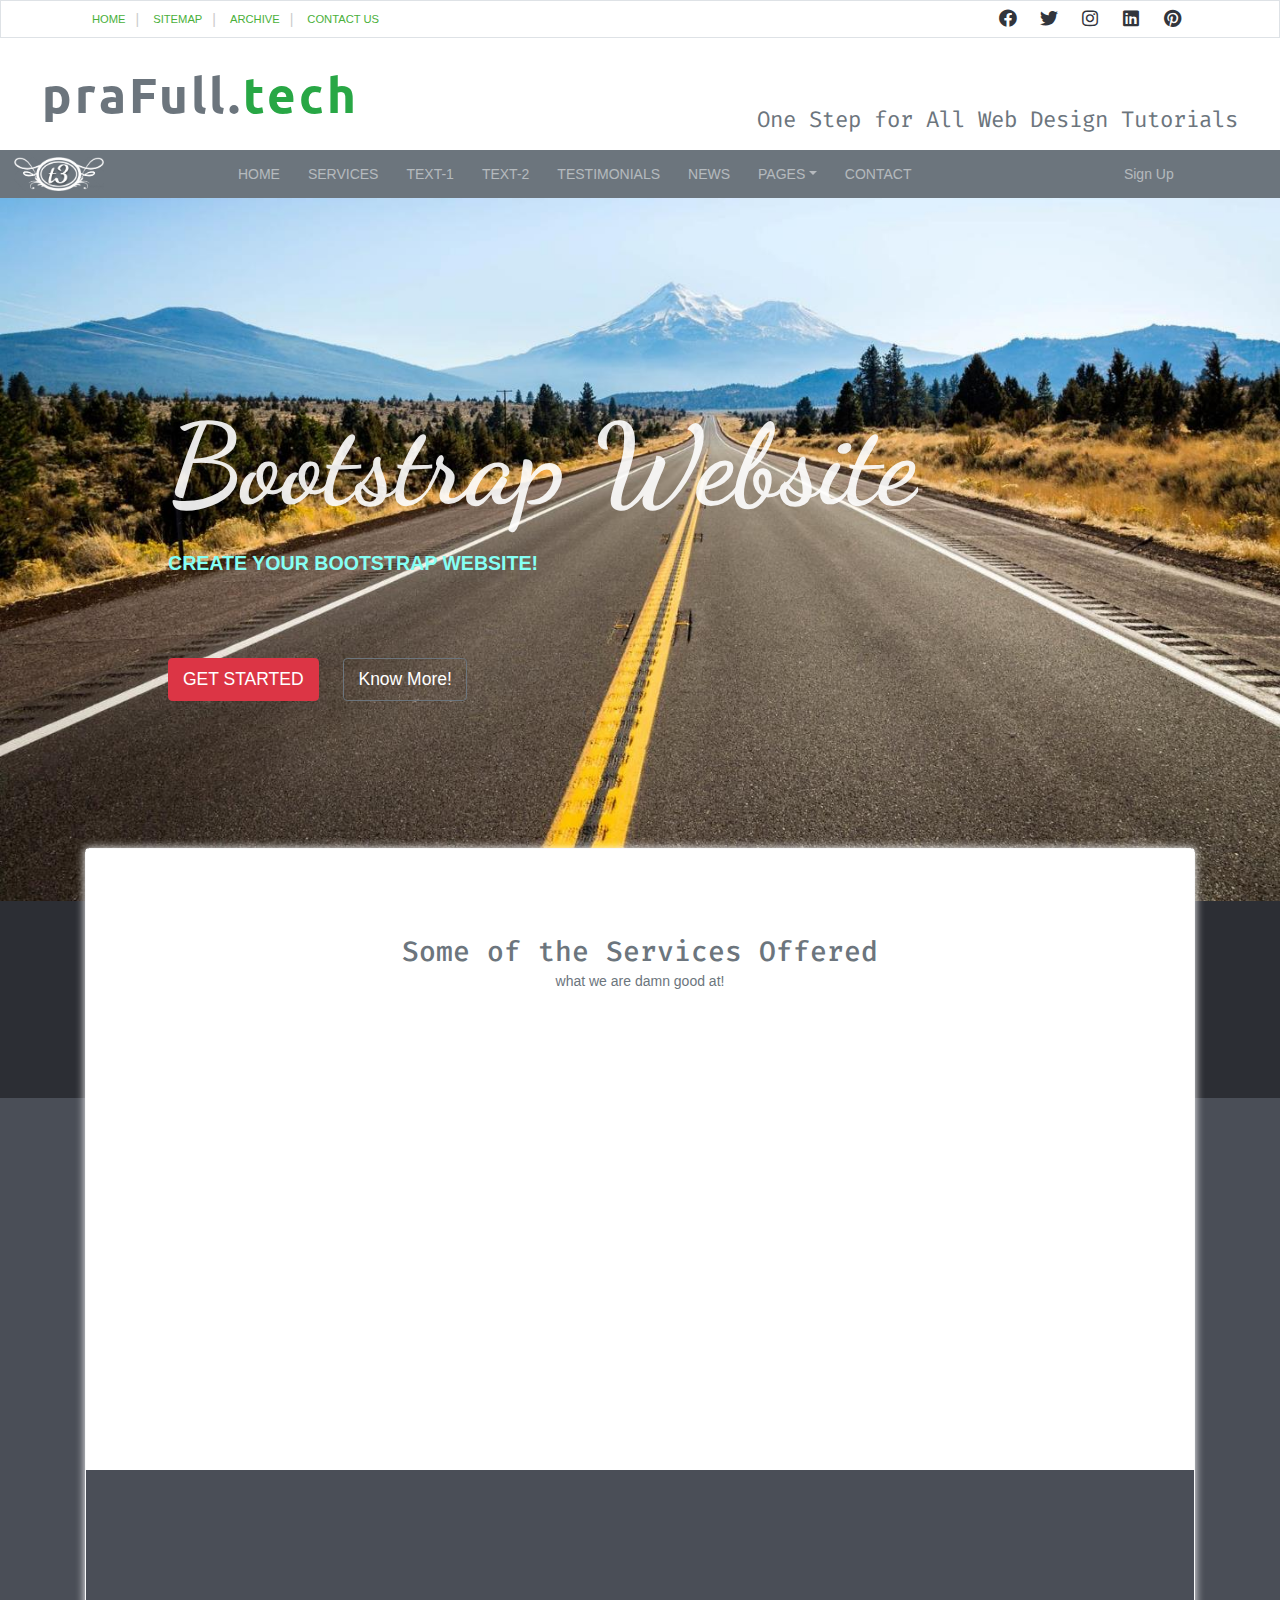
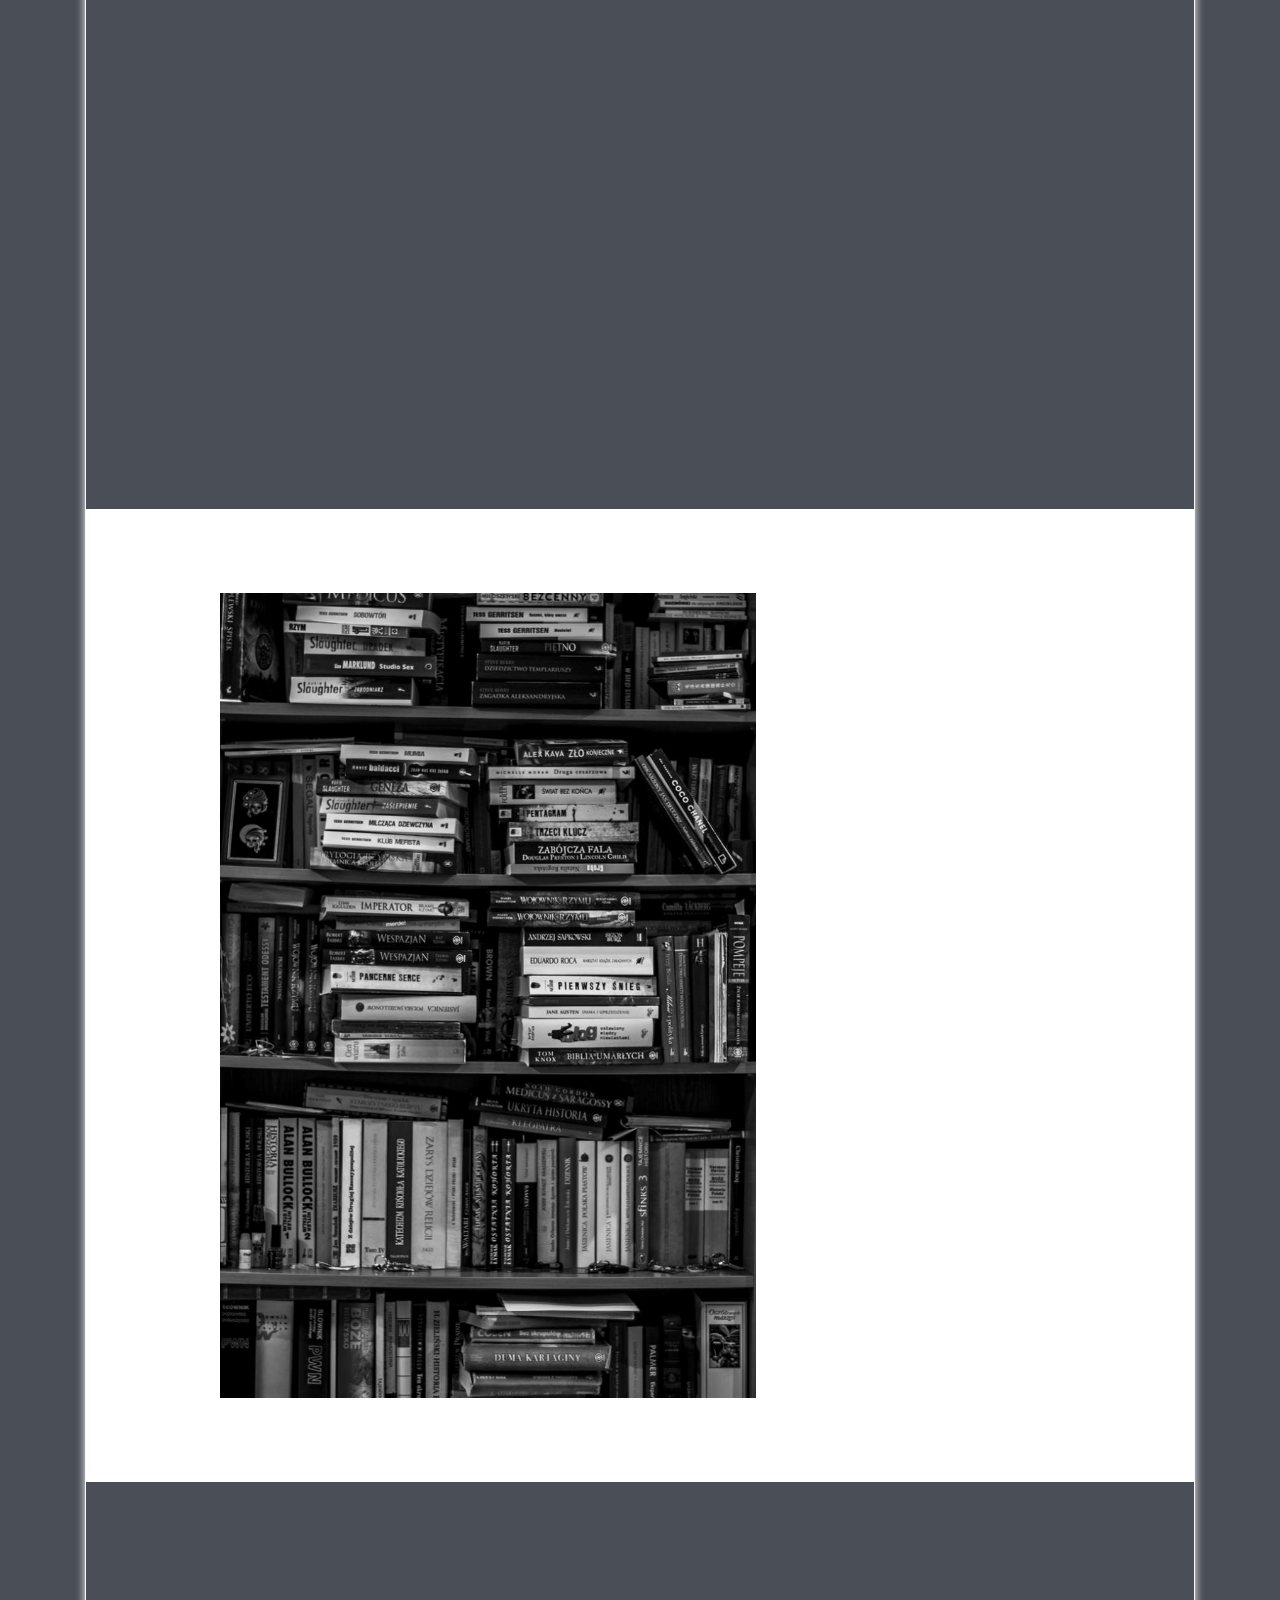
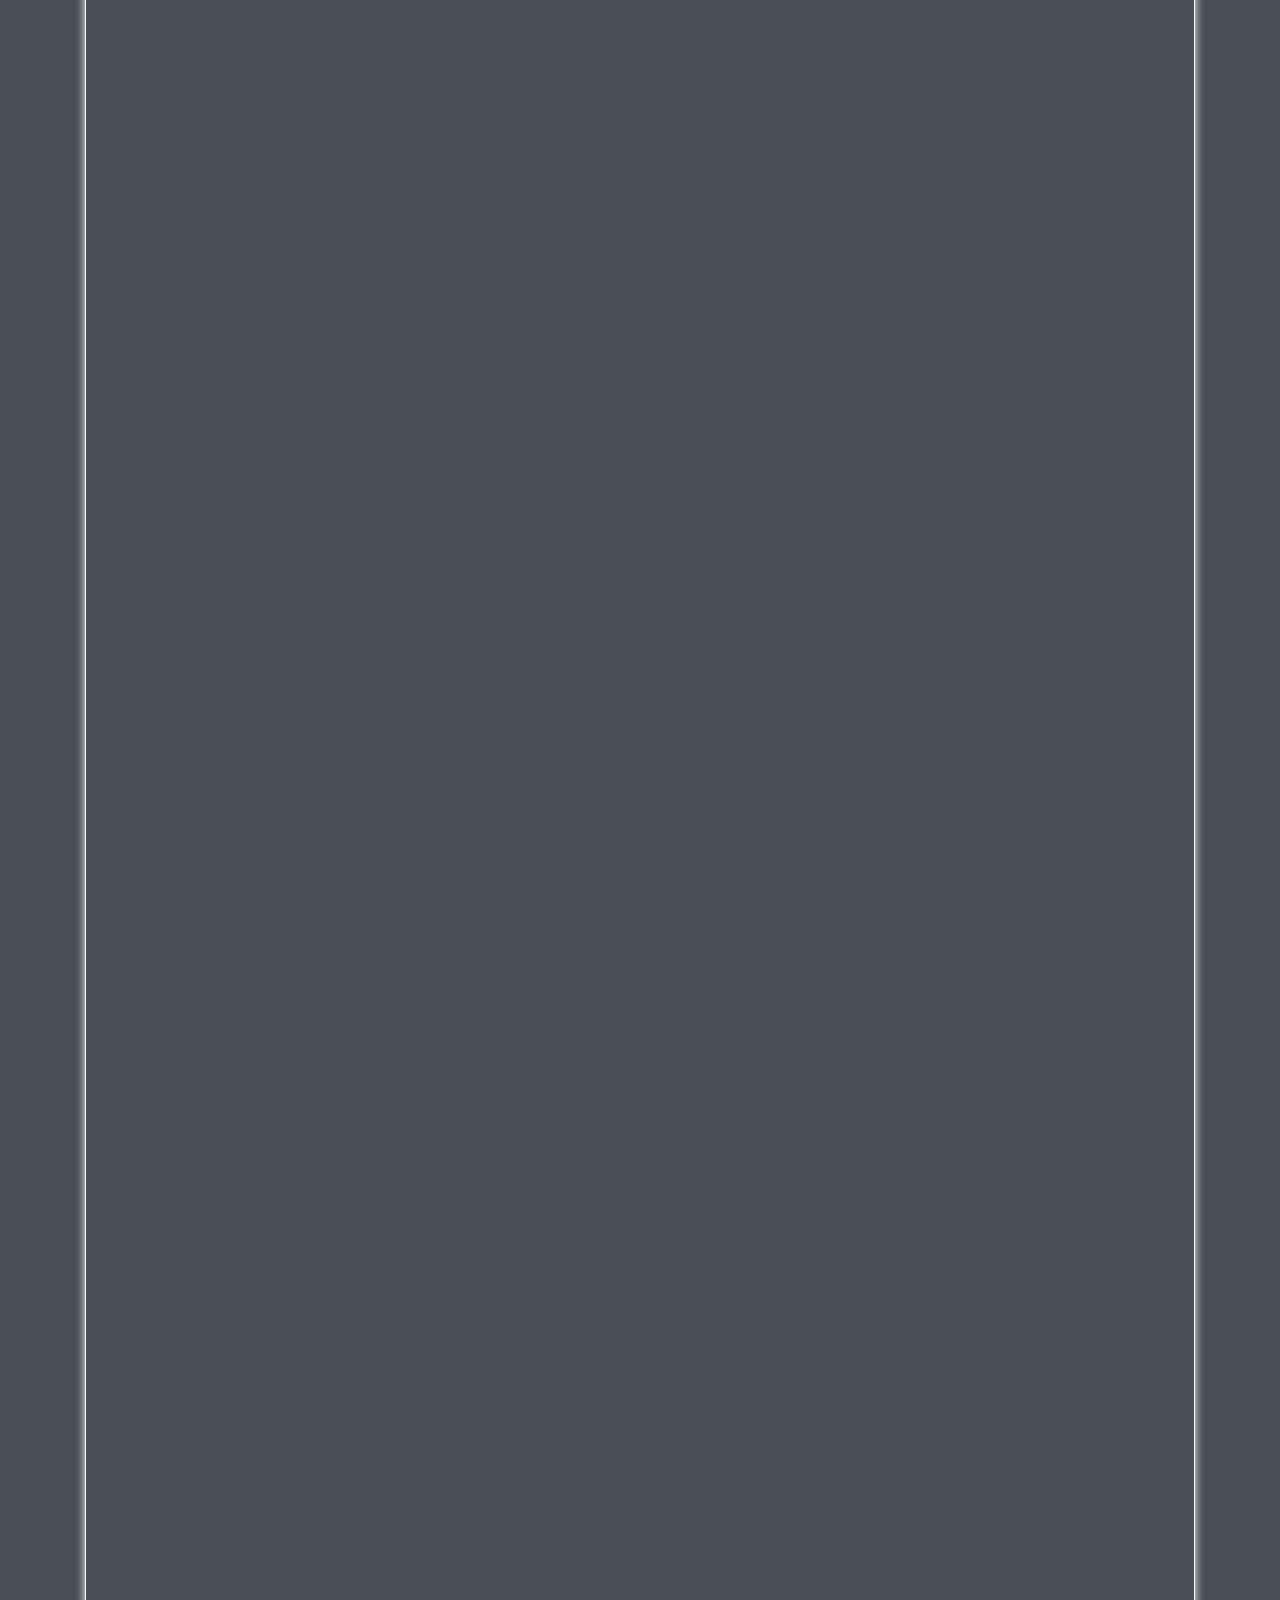
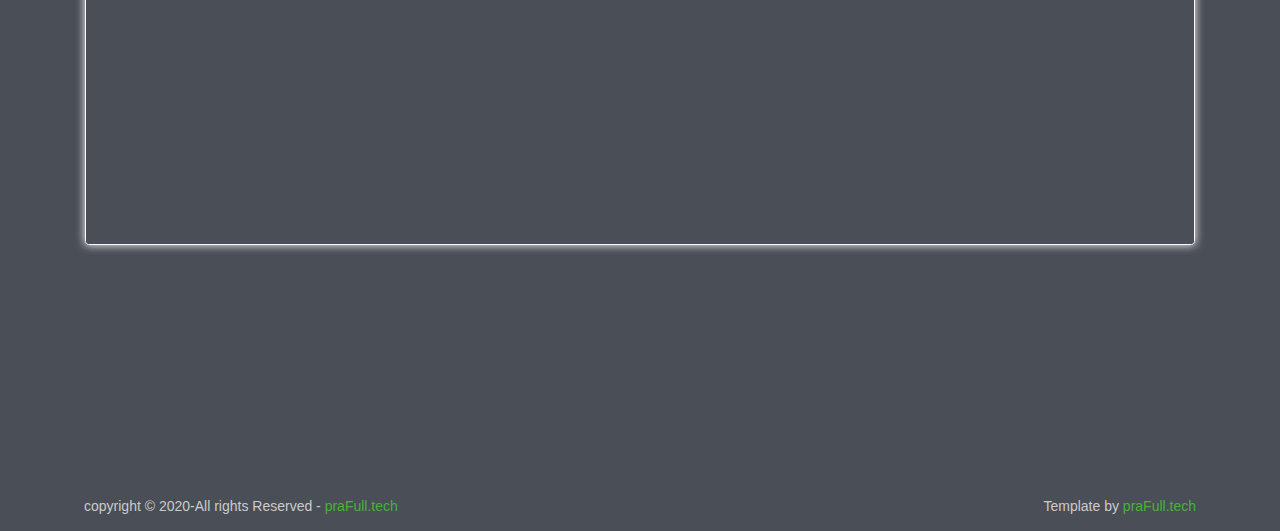
<file: index.html>
<!DOCTYPE html>
<html>
<head>
	<!-- Meta Information -->
    <meta name="author" content="Er.Prafull Ranjan (IIT BBS )">
    <meta name="description" content="Creating Responsive Animated Website using HTML5, CSS3, Bootstrap & JavaScript">

	<!-- Webpage Title -->
    <title>Responsive Bootstrap Website with Animation | Example 8</title>

    <!-- To ensure proper rendering and touch zooming in mobile phones -->
    <meta name="viewport" content="width=device-width, initial-scale=1, shrink-to-fit=no">

    <!-- CDN for Font Awesome Icons -->
    <link rel="stylesheet" type="text/css" href="https://use.fontawesome.com/releases/v5.10.2/css/all.css">

    <!-- CDN for Google Fonts -->
    <link href="https://fonts.googleapis.com/css?family=Fira+Code|Ubuntu:400,600|Dancing+Script:400,700&display=swap" rel="stylesheet">

    <!-- Bootstrap (CSS) -->
    <link rel="stylesheet" href="https://stackpath.bootstrapcdn.com/bootstrap/4.3.1/css/bootstrap.min.css" integrity="sha384-ggOyR0iXCbMQv3Xipma34MD+dH/1fQ784/j6cY/iJTQUOhcWr7x9JvoRxT2MZw1T" crossorigin="anonymous">

    <!-- "Animate" Plugin to get Animation (But animation will start as soon as page loads) -->
	<link rel="stylesheet" type="text/css" href="styles/animate.min.css">
	<!-- WOW Plugin to Start Animation on Scroll -->
	<script type="text/javascript" src="scripts/wow.min.js"></script>
	<!-- Start WOW() service -->
	<script type="text/javascript">new WOW().init();</script>

	<!-- External CSS Stylesheet -->
    <link href="styles/layout.css" rel="stylesheet" type="text/css">
</head>





<body id="top" data-spy ="Scroll" data-target=".navbar" data>

     <!-- additional menu links -->
     <div class="wrapper bg-white border " id="home">
       <div class="container">

         <nav class="navbar navbar-expand-md navbar-light bg-white p-0">
             <div class="collapse navbar-collapse justify-content-between" id="secondaryNavbar">
                   <!-- links(Left) -->
                   <ul class="navbar-nav">
                     <li class="nav-item px-2">
                        <a href="#">
                              <p class="m-0 text-uppercase "><small>Home</small></p>
                        </a>
                     </li>

                     <li class="nav-item px-2">
                        <a href="#">
                              <p class="m-0 text-uppercase"><small>SITEMAP</small></p>
                        </a>
                     </li>

                     <li class="nav-item px-2">
                        <a href="#">
                              <p class="m-0 text-uppercase"><small>Archive</small></p>
                        </a>
                     </li>

                     <li class="nav-item px-2">
                        <a href="#contact">
                              <p class="m-0 text-uppercase"><small>contact Us</small></p>
                        </a>
                     </li>
                   </ul>

                      <!-- social icons(right) -->

                   <ul class="d-flex social-icon wow rubberBand" data-wow-delay="3s">
                     <li><a href="#" class="faicon-facebook rounded-circle">
                        <i class="fab fa-facebook"></i>
                     </a></li>

                     <li><a href="#" class="faicon-twitter rounded-circle">
                        <i class="fab fa-twitter"></i>
                     </a></li>

                     <li><a href="#" class="faicon-instagram rounded-circle">
                        <i class="fab fa-instagram"></i>
                     </a></li>

                     <li><a href="#" class="faicon-linkedin rounded-circle">
                        <i class="fab fa-linkedin"></i>
                     </a></li>

                     <li><a href="#" class="faicon-pinterest rounded-circle">
                        <i class="fab fa-pinterest"></i>
                     </a></li>


                   </ul>

             </div>

         </nav>
       </div>
     </div>

     <div class="wrapper py-3 px-5 text-secondary bg-white" id="header">
       <header class="d-flex flex-row justify-content-between">
         <h1 class="d-flex align-items-center wow tada" data-wow-delay="0.2s">
           <a href="index.html" class="t3">
             praFull.<span class="text-success">tech</span>

           </a>
         </h1>
         <h2 class="align-self-end wow bounce" data-wow-delay="2s">
           <small>One Step for All Web Design Tutorials </small>
         </h2>
       </header>

     </div>
  <!-- Navigation bar (Menu Bar) -->
  <div class="wrapper">
      <nav class="navbar navbar-expand-lg navbar-dark bg-secondary p-0" id="mainNavbar">
            <!-- NavBar Logo -->
            <a href="#home" class="navbar-brand py-2 px-3">
              <img src="gallery/logo.png" style="height :34px;"alt="">
            </a>
                <!-- collapse button to replace links below 992px wide screen -->

              <button type="button" class="navbar-toggler" data-toggler="collapse"
              data-target="#mainNavbarContent">
                <span class="navbar-toggler-icon"></span>
            </button>

   <!-- Navigation Links -->
        <div class="collapse navbar-collapse justify-content-around" id="mainNavbarContent">
             <!-- align on left -->
             <ul class="navbar-nav">
               <li class="nav-item"><a href="#home" class="nav-link px-3">HOME</a></li>
               <li class="nav-item"><a href="#services" class="nav-link px-3">SERVICES</a></li>
               <li class="nav-item"><a href="#text-over-image" class="nav-link px-3">TEXT-1</a></li>
               <li class="nav-item"><a href="#text-overlap-image" class="nav-link px-3">TEXT-2</a></li>
               <li class="nav-item"><a href="#testimonials-carousel" class="nav-link px-3">TESTIMONIALS</a></li>
               <li class="nav-item"><a href="#news-blog" class="nav-link px-3">NEWS</a></li>

                 <!-- link with dropdown -->
                 <li class="nav-item dropdown">
                    <a href="#" class="nav-link dropdown-toggle px-3"
                    id="navbarDropdown" data-toggle="dropdown"
                    aria-haspopup="true" aria-expanded="false"> PAGES</a>
                    <div class="dropdown-menu" aria-labelledby="navbarDropdown">
                      <a href="#" class="dropdown-item">Page-1</a>
                      <a href="#" class="dropdown-item">Page-2</a>
                      <div class="dropdown-divider">
                        <a href="#" class="dropdown-item">Something else Here </a>
                      </div>
                    </div>
                 </li>
                 <li class="nav-item"><a href="#contact" class="nav-link px-3">CONTACT</a></li>

             </ul>

             <!-- Align on right -->
             <ul class="navbar-nav">
               <li class="nav-item">
                  <a href="#" class="nav-link  px-3">Sign Up</a>
               </li>

             </ul>

        </div>

      </nav>

  </div>


   <!-- cover image -->
   <div class="wrapper overlay" id="cover-image">
     <div class="hor-cen ml-5 pl-5" id="pageintro">
       <article class="ml-5 pl-5 wow bounceInUp" data-wow-delay="0.2s">
         <h3 class="heading text-white">Bootstrap Website</h3>
          <p class="mysecondary">Create your Bootstrap Website!</p>
          <footer class="mt-5 pt-5">
              <ul class="m-0 p-0">
                <li class="d-inline-block mr-4">
                  <a href="#" class="btn btn-danger btn-lg">GET STARTED</a>
                </li>
                <li class="d-inline-block">
                  <a href="#" class="btn btn-outline-secondary btn-lg text-white">Know More!</a>
                </li>
              </ul>
          </footer>
       </article>

     </div>

   </div>



  <!-- Body container  -->
       <div class="container">
          <!-- border -->
          <div class=" content-wrapper border border-light rounded">
                 <!-- services -->
                 <div class="wrapper bg-white text-secondary p-5" id="services">
                    <div class="p-5">
                      <!-- heading -->
                      <div class="text-center">
                          <h2 class="heading">Some of the Services Offered</h2>
                          <p>what we are damn good at!</p>
                        </div>
                        <ul class="row">
                          <!-- first icon -->
                          <li class="col-md-4 pt-5 pr-5 wow zoomInUp" data-wow-delay="0.3s">
                              <article>
                                <i class="fas fa-tools"></i>
                                <h6 class="heading">Tools</h6>
                                <p>Lorem ipsum dolor sit amet, consectetur adipisicing
                                   elit, sed do eiusmod tempor incididunt ut labore et dolore magna
                                   aliqua. [&hellip;]
                                </p>
                                  <footer class="mt-4">
                                      <a href="#" class="btn btn-danger">Read More</a>
                                  </footer>

                              </article>
                          </li>

                          <!-- 2nd icon -->
                          <li class="col-md-4 pt-5 pr-5 wow zoomInUp" data-wow-delay="0.4s">
                              <article>
                                <i class="fas fa-drafting-compass"></i>
                                <h6 class="heading">Drafting Compass</h6>
                                <p>Lorem ipsum dolor sit amet, consectetur adipisicing
                                   elit, sed do eiusmod  labore et dolore magna
                                   aliqua. Excepteur sint occaecat cupidatat non proident, sunt in culpa qui[&hellip;]
                                </p>
                                  <footer class="mt-4">
                                      <a href="#" class="btn btn-danger">Read More</a>
                                  </footer>

                              </article>
                          </li>

                          <!-- 3rd icon -->
                          <li class="col-md-4 pt-5 pr-5 wow zoomInUp" data-wow-delay="0.5s">
                              <article>
                                <i class="fas fa-atom"></i>
                                <h6 class="heading">Atom</h6>
                                <p>Lorem ipsum dolor sit amet, consectetur adipisicing
                                   elit, sed do eiusmod tempor incididunt ut labore et dolore magna
                                   aliqua.officia deserunt mollit anim id est laborum.Pratan jakurh flings rotfa. [&hellip;]
                                </p>
                                  <footer class="mt-4">
                                      <a href="#" class="btn btn-danger">Read More</a>
                                  </footer>

                              </article>
                          </li>

                        </ul>
                              </div>
                                </div>
                  <!-- services end -->

                      <!-- Text Block over Image -->
                  <div class="wrapper p-5" id="text-over-image">
                     <div class="d-flex flex-row-reverse p-5">
                       <div class="col-md-6 p-5 overlay red wow jackInTheBox" data-wow-delay="0.5s">
                         <section>
                              <h2 class="heading">Text Block Over Image</h2>
                              <p>Lorem ipsum dolor sit amet, consectetur adipisicing elit, sed do eiusmod
                                tempor incididunt ut labore et dolore magna aliqua. Ut enim ad minim veniam,
                                 quis nostrud exercitation ullamco laboris nisi ex.</p>
                                 <ul class="fa-ul">
                                   <li><i class="fa-li fa fa-check-circle"></i> ut aliquip ex ea commodo consequat.
                                    Duis aute irure dolor in reprehenderit.</li>
                                    <li><i class="fa-li fa fa-check-circle"></i> sit amet, consectetur adipisicing elit, sed do eiusmod
                                      tempor incididunt ut labore et dolore magna aliqua.</li>
                                 </ul>
                                 <p class="mb-5">Lorem ipsum dolor sit amet, consectetur adipisicing elit, sed do eiusmod tempor incididunt ut
                                    labore et dolore magna aliqua. Ut enim ad minim veniam, quis nostrud exercitation
                                    ullamco laboris nisi ut aliquip ex ea .</p>
                                    <footer>
                                      <a href="#" class="btn btn-danger">Read More &raquo;</a>
                                    </footer>
                         </section>

                       </div>

                     </div>
                  </div>
                  <!-- Text Block over Image Ends -->
                  <!-- Text Block overlapping Image -->
                  <div class="wrapper bg-white text-secondary p-5"
                  id="text-overlap-image">
                   <div class="row p-5 align-items-center justify-content-center">
                     <!-- first column (Image) -->
                     <div class="col-md-7" id="first-column">
                      <a href="#">  <img src="gallery/pic-overlap.jpg" >  </a>
                       </div>
                        <!-- second column(Text) -->
                        <div class="col-md-5 p-5 wow lightSpeedIn" data-wow-delay="0.5s" id="second-column">
                          <p class="font-xs">transform yourself as you want</p>
                          <h2 class="heading mb-3">Text Block Overlapping Image</h2>
                          <p>Lorem ipsum dolor sit amet, consectetur adipisicing elit, sed do eiusmod tempor
                            incididunt ut labore et dolore magna aliqua. Ut enim ad minim veniam, quis nostrud
                             exercitation ullamco laboris nisi ut aliquip ex ea commodo consequat. Duis aute irure dolor in reprehenderit in voluptate</p>
                             <p>

                             velit esse cillum dolore eu fugiat nulla pariatur. Excepteur sint occaecat cupidatat non proident,
                             sunt in culpa qui officia deserunt mollit anim id est laborum.[&hellip;]</p>
                             <footer><a href="#">Read More &raquo; </a></footer>
                        </div>



                   </div>

                  </div>
                  <!-- Text Block overlapping Image Ends-->

                  <!-- TESTIMONIALS carousel -->
                      <div class="carousel slide wrapper overlay red p-5 teXt wow flipInX" data-wow-delay="0.5s" data-ride="carousel"
                      id="testimonials-carousel">
                      <!-- title -->
                      <div class="text-center pt-5">
                        <h2 class="heading">Some of Our Testimonials</h2>
                        <p>Est in condimentum maximus sapien sagittis donec pulvinar sem ac</p>

                      </div>
                          <ul class="carousel-indicators" data-keyboard="true">
                            <li data-target="#testimonials-carousel" data-slide-to="0"
                            class="active"></li>
                            <li data-target="#testimonials-carousel" data-slide-to="1"
                            ></li>
                            <li data-target="#testimonials-carousel" data-slide-to="2"
                            ></li>

                          </ul>
                          <!-- slides -->
              <div class="carousel-inner pb-5">
                 <!-- First slide(Active) -->
                 <div class="carousel-item active">
                   <div class="row testimonials justify-content-center">
   <article class="col-md-5 pt-5 text-center">
     <img src="gallery/face-1.png" style="height:150px;" class="rounded-circle">
    <blockquote class="my-3" >
        "I just wanted to let you know that you guys do a really good job.
        I'm glad I decided to work with you. It's really great how easy
        your website are to update and manage.<br> I just choose the page, make the change and click save.
      It's so simple. <br> Thanks, guys!"
    </blockquote>
    <h5 class="heading">Kundan K R</h5>
    <p class="font-xs">Varified user</p>

                     </article>

         <article class="col-md-5 pt-5 text-center">
           <img src="gallery/sujeet.jpeg" style="height:150px;" class="rounded-circle">
          <blockquote class="my-3" >
              "I just wanted to let you know that you guys do a really good job.
              I'm glad I decided to work with you. It's really great how easy
              your website are to update and manage.<br> I just choose the page, make the change and click save.
            It's so simple. <br> Thanks, guys!"
          </blockquote>
          <h5 class="heading">Sujeet Kumar</h5>
          <p class="font-xs">Varified user</p>

   </article>



                               </div>

                             </div>

        <!-- Second slide -->

          <div class="carousel-item ">
              <div class="row testimonials justify-content-center">
               <article class="col-md-5 pt-5 text-center">
                 <img src="gallery/face-1.png" style="height:150px;" class="rounded-circle">
                <blockquote class="my-3" >
                    "I just wanted to let you know that you guys do a really good job.
                    I'm glad I decided to work with you. It's really great how easy
                    your website are to update and manage.<br> I just choose the page, make the change and click save.
                  It's so simple. <br> Thanks, guys!"
                </blockquote>
                <h5 class="heading">Kundan K R</h5>
                <p class="font-xs">Varified user</p>

                                 </article>

                     <article class="col-md-5 pt-5 text-center">
                       <img src="gallery/sujeet.jpeg" style="height:150px;" class="rounded-circle">
                      <blockquote class="my-3" >
                          "I just wanted to let you know that you guys do a really good job.
                          I'm glad I decided to work with you. It's really great how easy
                          your website are to update and manage.<br> I just choose the page, make the change and click save.
                        It's so simple. <br> Thanks, guys!"
                      </blockquote>
                      <h5 class="heading">Sujeet Kumar</h5>
                      <p class="font-xs">Varified user</p>

               </article>
                    </div>
                     </div>

                     <!-- third slide -->
                     <div class="carousel-item ">
                         <div class="row testimonials justify-content-center">
                          <article class="col-md-5 pt-5 text-center">
                            <img src="gallery/face-1.png" style="height:150px;" class="rounded-circle">
                           <blockquote class="my-3" >
                               "I just wanted to let you know that you guys do a really good job.
                               I'm glad I decided to work with you. It's really great how easy
                               your website are to update and manage.<br> I just choose the page, make the change and click save.
                             It's so simple. <br> Thanks, guys!"
                           </blockquote>
                           <h5 class="heading">Kundan K R</h5>
                           <p class="font-xs">Varified user</p>

                                            </article>

                                <article class="col-md-5 pt-5 text-center">
                                  <img src="gallery/sujeet.jpeg" style="height:150px;" class="rounded-circle">
                                 <blockquote class="my-3" >
                                     "I just wanted to let you know that you guys do a really good job.
                                     I'm glad I decided to work with you. It's really great how easy
                                     your website are to update and manage.<br> I just choose the page, make the change and click save.
                                   It's so simple. <br> Thanks, guys!"
                                 </blockquote>
                                 <h5 class="heading">Sujeet Kumar</h5>
                                 <p class="font-xs">Varified user</p>

                          </article>
                               </div>
                                </div>
                                  </div>

           <!-- left and Right Control buttons -->
              <a href="#testimonials-carousel" class="carousel-control-prev"
              data-slide="prev">
                <span class="carousel-control-prev-icon"></span>
            </a>

            <a href="#testimonials-carousel" class="carousel-control-next"
            data-slide="next">
              <span class="carousel-control-next-icon"></span>
            </a>


                      </div>
                  <!-- TESTIMONIALS carousel Ends -->

                  <!-- News and Updates -->
       <div class="wrapper   p-5 bg-light text-secondary wow pulse" data-wow-delay="0.6s" id="news-blog">
          <div class="p-5 ">
            <!-- title -->
            <div class="text-center">
              <h2 class="heading">News and Updates</h2>
              <p>Not targeted vestibulum sapien imperdiet urna purus dignissim..</p>

            </div>
            <!-- content -->
                <div class="row blog">
                  <div class="col-md-7">
                     <article class="pt-5">
                         <figure>
                           <a href="#" class="img-hover">
                           <img src="gallery/pic-blog-1.jpg" alt=""></a>
                            </figure>
                            <div class="textwrap">
                              <h5>Electronic Gadgets</h5>
                              <ul class="meta m-0 p-0">
                                <li><i class="fa fa-user"></i><a href="#"> Admin</a>
                                </li>
                                <li><i class="fa fa-tag"></i><a href="#"> Technology</a>
                                </li>
                                <li><i class="fa fa-comments"></i><a href="#"> 23 Comments</a>
                                </li>
                              </ul>

                            </div>


                     </article>

                  </div>
                  <div class="col-md-5 row hor-cen">
                            <article class="pt-5 col-md-6">
                                <figure>
                                  <a href="#" class="img-hover">
                                  <img src="gallery/pic-blog-2.jpg" alt=""></a>
                               </figure>
                                   <div class="textwrap">

                                        <h5>Tons of Books</h5>

                                  <ul class="meta m-0 p-0">
                                       <li><i class="fa fa-user"></i><a href="#"> Admin</a> </li>

                                       <li><i class="fa fa-tag"></i><a href="#"> Literature</a> </li>

                                       <li><i class="fa fa-comments"></i><a href="#"> 16 Comments</a></li>

                                  </ul>

                                   </div>
                               </article>

                               <article class="pt-5 col-md-6">
                                   <figure>
                                     <a href="#" class="img-hover">
                                     <img src="gallery/pic-blog-3.jpg" alt=""></a>
                                  </figure>
                                      <div class="textwrap">

                                           <h5>A Yellow Coffee Mug</h5>

                                     <ul class="meta m-0 p-0">
                                          <li><i class="fa fa-user"></i><a href="#"> Admin</a> </li>

                                          <li><i class="fa fa-tag"></i><a href="#"> Lifestyle</a> </li>

                                          <li><i class="fa fa-comments"></i><a href="#"> 13 Comments</a></li>

                                     </ul>

                                      </div>
                                  </article>

                                  <article class="pt-5 col-md-6">
                                      <figure>
                                        <a href="#" class="img-hover">
                                        <img src="gallery/pic-2.jpg" alt=""></a>
                                     </figure>
                                         <div class="textwrap">

                                              <h5>Adventure Awaits You</h5>

                                        <ul class="meta m-0 p-0">
                                             <li><i class="fa fa-user"></i><a href="#"> Admin</a> </li>

                                             <li><i class="fa fa-tag"></i><a href="#"> Travel</a> </li>

                                             <li><i class="fa fa-comments"></i><a href="#"> 32 Comments</a></li>

                                        </ul>

                                         </div>
                                     </article>

                                     <article class="pt-5 col-md-6">
                                         <figure>
                                           <a href="#" class="img-hover">
                                           <img src="gallery/pic-3.jpg" alt=""></a>
                                        </figure>
                                            <div class="textwrap">

                                                 <h5>Golden Opportunity</h5>

                                           <ul class="meta m-0 p-0">
                                                <li><i class="fa fa-user"></i><a href="#"> Admin</a> </li>

                                                <li><i class="fa fa-tag"></i><a href="#"> Category</a> </li>

                                                <li><i class="fa fa-comments"></i><a href="#"> 25 Comments</a></li>

                                           </ul>

                                            </div>
                                        </article>




                  </div>

                </div>

          </div>


       </div>

                    <!-- News and Updates Ends-->
                    <!-- Body footer -->
                    <div class="wrapper text-grey p-5 wow rubberBand" data-wow-delay="0.5s" id="body-footer">
                      <footer class="row">
                          <!-- address -->
                          <div class="col-md-4 py-5" id="contact">
                            <h5 class="text-white py-3">You Can Reach Us At</h5>
                            <ul class="linklist contact mb-5 p-0">
                              <li> <i class="fa fa-map-marker"></i>
                                <address>
                                  Street Name  &amp; Number,
                                  <br>Barachatti (Gaya)-824201
                                   <br>Bihar, India


                                </address>
                              </li>
                              <li> <i class="fa fa-phone"></i>
                                +91 7366 832 105
                              </li>
                              <li><i class="fa fa-envelope"></i>
                                rprafull1999@gmail.com
                              </li>

                            </ul>
                            <ul class=" social-icon wow shake" data-wow-delay="1.5s">
                              <li><a href="#" class="faicon-facebook rounded-circle">
                                 <i class="fab fa-facebook"></i>
                              </a></li>

                              <li><a href="#" class="faicon-twitter rounded-circle">
                                 <i class="fab fa-twitter"></i>
                              </a></li>

                              <li><a href="#" class="faicon-instagram rounded-circle">
                                 <i class="fab fa-instagram"></i>
                              </a></li>

                              <li><a href="#" class="faicon-linkedin rounded-circle">
                                 <i class="fab fa-linkedin"></i>
                              </a></li>

                              <li><a href="#" class="faicon-pinterest rounded-circle">
                                 <i class="fab fa-pinterest"></i>
                              </a></li>


                            </ul>


                          </div>

                          <!-- latest from our blog -->
                          <div class="col-md-4 py-5">
                             <h5 class="text-white py-3 ">Latest From Our Blog</h5>
                             <ul class="linklist m-0 p-0">
                               <li><article >
                                 <h5 class="m-0 p-0"><a href="#">What is Lorem Ipsum ?</a>
                                 </h5>
                                 <time class="font-xs d-block" datetime="2020-06-30">Tuesday, 30<sup>th</sup> June 2020</time>
                                 <p class="p-0 m-0">Lorem ipsum dolor sit amet, consectetur adipiscing elit,
                                    labor and in pain, and vitality, so that long-but some important things to do eiusmod.
                                     Over the years come, who nostrud exercise, the school district may not work. [&hellip;].</p>

                               </article>
                               </li>

                               <li><article >
                                 <h5 class="m-0 p-0"><a href="#">Why do we use it?</a>
                                 </h5>
                                 <time class="font-xs d-block" datetime="2020-06-29">Monday, 29<sup>th</sup> June 2020</time>
                                 <p class="p-0 m-0">It is a long established fact that a reader will be distracted by the readable content of a page when looking at
                                   its layout. It has a more-or-less normal distribution of letters [&hellip;].</p>

                               </article>
                               </li>

                             </ul>
                          </div>

                          <!-- Newsletter -->
                          <div class="col-md-4 py-5">
                               <h5 class="text-white py-3">Join Our Newsletter</h5>
                               <p class="p-0 mb-5">Our free newsletter will keep you up to
                               date on our latest publictions, recent announcements
                             and upcoming press conferences.</p>
                             <form action="#" method="post">
                               <fieldset>
                                  <input class="mb-3" type="text" name="Name" placeholder="Name">
                                  <input class="mb-3" type="email" name="Email" placeholder="Email">
                                  <button type="submit" class="btn btn-danger">Submit</button>
                               </fieldset>

                             </form>
                          </div>
                      </footer>

                    </div>
                      <!-- Body footer  Ends-->

          </div>

       </div>
   <!-- Body container ends -->

   <!-- copyright -->
   <div class="px-5 mx-5" id="copyright">
     <div class="d-flex justify-content-between">
       <p>copyright &copy; 2020-All rights Reserved -
          <a href="#">praFull.tech</a>
       </p>
       <p>Template by <a href="https:/www.facebook.com" target="_blank" title="Bootstrap Template">praFull.tech</a>
       </p>
     </div>

   </div>

   <!-- Scroll to Top button -->
   <a href="#top" id="backtotop"><i class="fa fa-chevron-up"></i>
   </a>

<!-- Floating Social Media Bar -->
   <div class="wrapper d-none" id="sticky-social-icon">
     <ul class="float-sticky-bar">
       <li class="position-fb faicon-facebook">
           <a href="#">Like Us!</a><i class="fab fa-facebook"></i>
       </li>
       <li class="position-tw faicon-twitter">
           <a href="#">Like Us!</a><i class="fab fa-twitter"></i>
       </li>
       <li class="position-in faicon-instagram">
           <a href="#">Like Us!</a><i class="fab fa-instagram"></i>
       </li>
       <li class="position-li faicon-linkedin">
           <a href="#">Like Us!</a><i class="fab fa-linkedin"></i>
       </li>
       <li class="position-pi faicon-pinterest">
           <a href="#">Like Us!</a><i class="fab fa-pinterest"></i>
       </li>
     </ul>

   </div>




    <!-- Bootstrap (JQuery) -->
    <script src="https://code.jquery.com/jquery-3.4.1.min.js" integrity="sha256-CSXorXvZcTkaix6Yvo6HppcZGetbYMGWSFlBw8HfCJo=" crossorigin="anonymous"></script>

    <!-- Bootstrap Plugin (Popper.js) -->
    <script src="https://cdnjs.cloudflare.com/ajax/libs/popper.js/1.14.7/umd/popper.min.js" integrity="sha384-UO2eT0CpHqdSJQ6hJty5KVphtPhzWj9WO1clHTMGa3JDZwrnQq4sF86dIHNDz0W1" crossorigin="anonymous"></script>

    <!-- Bootstrap (JavaScript) -->
    <script src="https://stackpath.bootstrapcdn.com/bootstrap/4.3.1/js/bootstrap.min.js" integrity="sha384-JjSmVgyd0p3pXB1rRibZUAYoIIy6OrQ6VrjIEaFf/nJGzIxFDsf4x0xIM+B07jRM" crossorigin="anonymous"></script>

	<!-- Position BackToTop button after cover image is scrolled up -->
    <script type="text/javascript" src="scripts/jquery.backtotop.js"></script>

    <!-- Make The Navigation Bar fixed on top once the header is scrolled up -->
    <script type="text/javascript" src="scripts/jquery.navbar-fix-top.js"></script>

    <!-- Position Sticky Social Bar after cover image is scrolled up -->
    <script type="text/javascript" src="scripts/jquery.sticky-social-bar.js"></script>
</body>
</html>
</file>
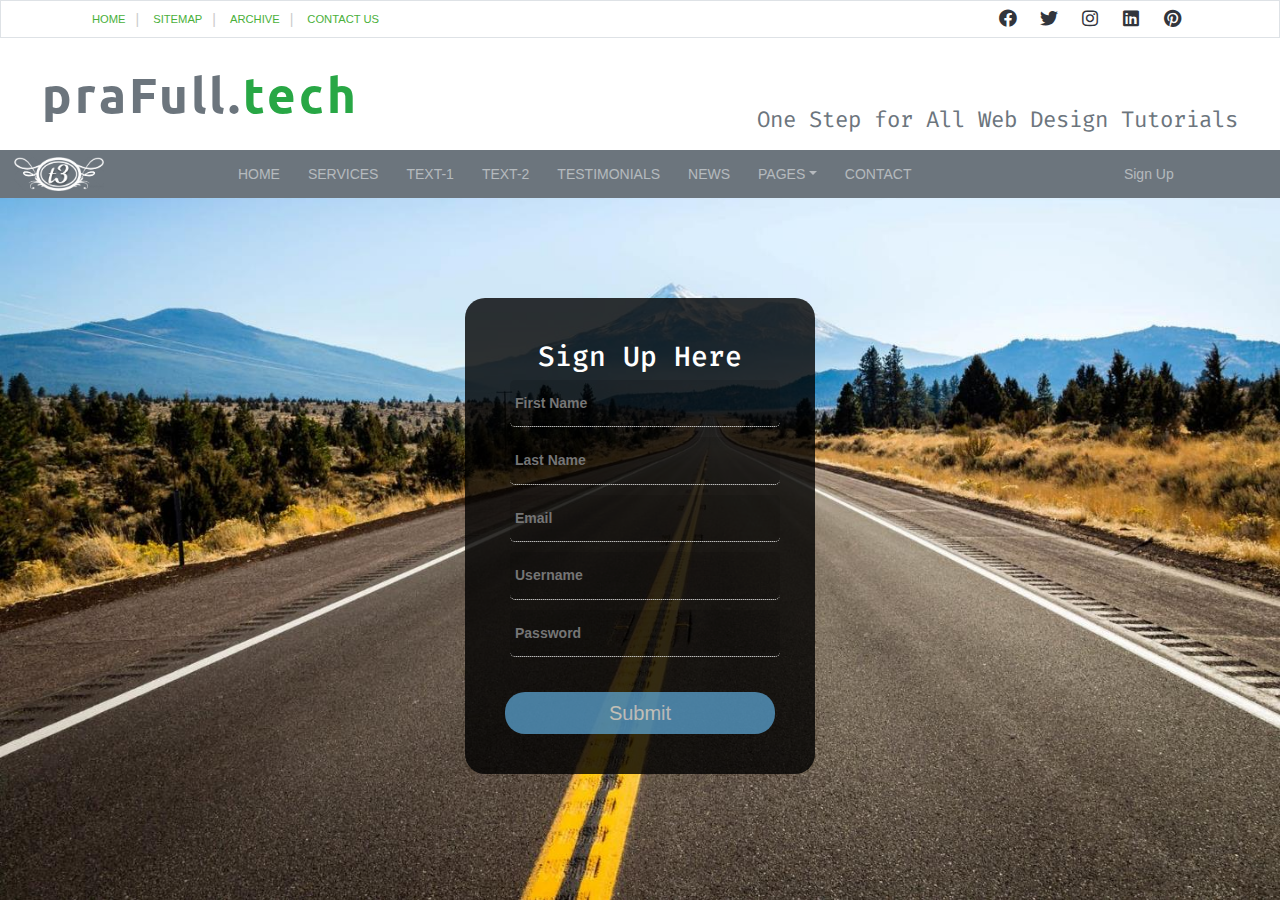
<file: signup.html>
<!DOCTYPE html>
<html lang="en" dir="ltr">
  <head>
    <meta charset="utf-8">
     <title>Sign Up</title>
     <link rel="stylesheet" type="text/css" href="https://use.fontawesome.com/releases/v5.10.2/css/all.css">

     <!-- CDN for Google Fonts -->
     <link href="https://fonts.googleapis.com/css?family=Fira+Code|Ubuntu:400,600|Dancing+Script:400,700&display=swap" rel="stylesheet">

     <!-- Bootstrap (CSS) -->
     <link rel="stylesheet" href="https://stackpath.bootstrapcdn.com/bootstrap/4.3.1/css/bootstrap.min.css" integrity="sha384-ggOyR0iXCbMQv3Xipma34MD+dH/1fQ784/j6cY/iJTQUOhcWr7x9JvoRxT2MZw1T" crossorigin="anonymous">

     <!-- "Animate" Plugin to get Animation (But animation will start as soon as page loads) -->
 	<link rel="stylesheet" type="text/css" href="styles/animate.min.css">
 	<!-- WOW Plugin to Start Animation on Scroll -->
 	<script type="text/javascript" src="scripts/wow.min.js"></script>
 	<!-- Start WOW() service -->
 	<script type="text/javascript">new WOW().init();</script>

 	<!-- External CSS Stylesheet -->
     <link href="styles/layout.css" rel="stylesheet" type="text/css">
 </head>





 <body id="top" data-spy ="Scroll" data-target=".navbar" data>

      <!-- additional menu links -->
      <div class="wrapper bg-white border " id="home">
        <div class="container">

          <nav class="navbar navbar-expand-md navbar-light bg-white p-0">
              <div class="collapse navbar-collapse justify-content-between" id="secondaryNavbar">
                    <!-- links(Left) -->
                    <ul class="navbar-nav">
                      <li class="nav-item px-2">
                         <a href="#">
                               <p class="m-0 text-uppercase "><small>Home</small></p>
                         </a>
                      </li>

                      <li class="nav-item px-2">
                         <a href="#">
                               <p class="m-0 text-uppercase"><small>SITEMAP</small></p>
                         </a>
                      </li>

                      <li class="nav-item px-2">
                         <a href="#">
                               <p class="m-0 text-uppercase"><small>Archive</small></p>
                         </a>
                      </li>

                      <li class="nav-item px-2">
                         <a href="#contact">
                               <p class="m-0 text-uppercase"><small>contact Us</small></p>
                         </a>
                      </li>
                    </ul>

                       <!-- social icons(right) -->

                    <ul class="d-flex social-icon wow rubberBand" data-wow-delay="3s">
                      <li><a href="#" class="faicon-facebook rounded-circle">
                         <i class="fab fa-facebook"></i>
                      </a></li>

                      <li><a href="#" class="faicon-twitter rounded-circle">
                         <i class="fab fa-twitter"></i>
                      </a></li>

                      <li><a href="#" class="faicon-instagram rounded-circle">
                         <i class="fab fa-instagram"></i>
                      </a></li>

                      <li><a href="#" class="faicon-linkedin rounded-circle">
                         <i class="fab fa-linkedin"></i>
                      </a></li>

                      <li><a href="#" class="faicon-pinterest rounded-circle">
                         <i class="fab fa-pinterest"></i>
                      </a></li>


                    </ul>

              </div>

          </nav>
        </div>
      </div>

      <div class="wrapper py-3 px-5 text-secondary bg-white" id="header">
        <header class="d-flex flex-row justify-content-between">
          <h1 class="d-flex align-items-center wow tada" data-wow-delay="0.2s">
            <a href="index.html" class="t3">
              praFull.<span class="text-success">tech</span>

            </a>
          </h1>
          <h2 class="align-self-end wow bounce" data-wow-delay="2s">
            <small>One Step for All Web Design Tutorials </small>
          </h2>
        </header>

      </div>
   <!-- Navigation bar (Menu Bar) -->
   <div class="wrapper">
       <nav class="navbar navbar-expand-lg navbar-dark bg-secondary p-0" id="mainNavbar">
             <!-- NavBar Logo -->
             <a href="#home" class="navbar-brand py-2 px-3">
               <img src="gallery/logo.png" style="height :34px;"alt="">
             </a>
                 <!-- collapse button to replace links below 992px wide screen -->

               <button type="button" class="navbar-toggler" data-toggler="collapse"
               data-target="#mainNavbarContent">
                 <span class="navbar-toggler-icon"></span>
             </button>

    <!-- Navigation Links -->
         <div class="collapse navbar-collapse justify-content-around" id="mainNavbarContent">
              <!-- align on left -->
              <ul class="navbar-nav">
                <li class="nav-item"><a href="index.html" class="nav-link px-3">HOME</a></li>
                <li class="nav-item"><a href="#services" class="nav-link px-3">SERVICES</a></li>
                <li class="nav-item"><a href="#text-over-image" class="nav-link px-3">TEXT-1</a></li>
                <li class="nav-item"><a href="#text-overlap-image" class="nav-link px-3">TEXT-2</a></li>
                <li class="nav-item"><a href="#testimonials-carousel" class="nav-link px-3">TESTIMONIALS</a></li>
                <li class="nav-item"><a href="#news-blog" class="nav-link px-3">NEWS</a></li>

                  <!-- link with dropdown -->
                  <li class="nav-item dropdown">
                     <a href="#" class="nav-link dropdown-toggle px-3"
                     id="navbarDropdown" data-toggle="dropdown"
                     aria-haspopup="true" aria-expanded="false"> PAGES</a>
                     <div class="dropdown-menu" aria-labelledby="navbarDropdown">
                       <a href="#" class="dropdown-item">Page-1</a>
                       <a href="#" class="dropdown-item">Page-2</a>
                       <div class="dropdown-divider">
                         <a href="#" class="dropdown-item">Something else Here </a>
                       </div>
                     </div>
                  </li>
                  <li class="nav-item"><a href="#contact" class="nav-link px-3">CONTACT</a></li>

              </ul>

              <!-- Align on right -->
              <ul class="navbar-nav">
                <li class="nav-item">
                   <a href="signup.html" class="nav-link  px-3">Sign Up</a>
                </li>

              </ul>

         </div>

       </nav>

   </div>

     <link rel="stylesheet" href="styles/signup.css">
  </head>
  <body>
   <div class="wrap wow zoomInUp" data-wow-delay="0.5s">
     <h2> Sign Up Here</h2>
        <form class="" action="index.html" method="post">
              <input type="text" placeholder="First Name" required>
              <input type="text" placeholder="Last Name" required>
              <input type="email" placeholder="Email" required>
              <input type="text" placeholder="Username" required>
              <input type="password" name="" placeholder="Password" required>
              <input type="submit"  value="Submit">
        </form>

   </div>
  </body>
</html>
</file>
<file: styles/layout.css>
/* general */
html{ overflow-y: scroll; overflow-x:hidden; scroll-behavior: smooth;}
html, body { margin:0; padding: 0; font-size: 14px; line-height: 1.6em;}
body { color: #CBCBCB; background-color: #4A4E57;
}

a{
  color:#4ab03a;
  outline:none;
  text-decoration: none !important;

}

a:active,a :focus { background: #21db24;}

nav, body, input, textarea {
  font-family: Verdana, Geneva, sans-serif;
}
.wrapper {
  display: block;
  position: relative;
  width: 100%;
  margin: 0;
  padding: 0;
  text-align: left;
  word-wrap: break-word;
}

/* Transition */

*, *::after, *::before { transition: all 0.2s ease-in-out; list-style: none;}

h1, h2, h3, h4, h5, h6, .heading {
  font-family: "Fira Code", monospace;
  margin:0;
  line-height: normal;
  line-weight: normal;
}

address{ font-style: normal; font-weight: normal;}
.font-xs {
  font-size: 0.8em;
}
 /* hor-cen is being used for horizontal center */
 .hor-cen{display: flex; margin: 0 auto;}
 /* hovering Effect of .btn */
 .btn.btn-danger:hover{background-color: transparent;
                border: 1px solid #FFF;}

 img{
   width: auto; max-width: 100%;
   height: auto;
   margin: 0;
   padding: 0;
   border: none;
   line-height: normal;
   vertical-align: middle;
 }
/* additional menu links and social icons */

#secondaryNavbar .navbar-nav .nav-item {
      display: flex;
}

#secondaryNavbar .navbar-nav .nav-item::after {
  content: "|";
  margin-left: 10px;
  align-self: center;
}

#secondaryNavbar .navbar-nav .nav-item:last-child::after{margin-left: 0; content: "";}

/* fontawesome Icons */
.social-icon {
  margin: 0;
  padding: 0;
  list-style: none;
}
.social-icon a{
                display: inline-block;
                width: 36px; height: 36px;
                line-height: 36px;
                font-size: 18px;
                text-align: center;
                color: #32353C;
                background-color: #FFF;
              }
.social-icon li {
     display: inline-block;
     margin: 0 5px 0 0;
     padding: 0;
     line-height: normal;
}
.social-icon a:hover {
     color: #FFF !important;
}

.faicon-facebook:hover {background-color: #3B5998 !important;}
.faicon-twitter:hover {background-color: #00ACEE !important;}
.faicon-linkedin:hover {background-color: #EA4C89 !important;}
.faicon-instagram:hover {background-color: #19e3dc !important;}
.faicon-pinterest:hover {background-color: #C8232C !important;}

#header header {height: 6rem;}
#header h1{font-size: 3.5rem; letter-spacing: 3px;}
#header a {color: inherit;}
#header .t3{font-family: Ubuntu,sans-serif;font-weight: 600;}
#header h1:hover {color: #28A745 !important; cursor: pointer;}

/* media queries for Responsiveness */
@media screen and (max-width:992px) {
#header h1{font-size: 3rem;}
#header h2{font-size: 1.5rem;}
#header .flex-row{ flex-direction: column !important;}
}

@media screen and (max-width:576px) {
#header h2{font-size: 1.15rem;}
}

/* navigation/Menu Bar */
#mainNavbar.navbar .nav-item :hover{ background-color: rgba(220,53,69,0.8);}
#mainNavbar.navbar .active{ background-color: #dc3545;}


/* cover image */
#cover-image #pageintro{padding: 200px 0;}
#cover-image #pageintro .heading{
  margin-bottom: 20px;
  font-family: 'Dancing Script', cursive;
  font-size: 8rem;
  font-weight: 700;
  opacity: 0.9;
}

#cover-image #pageintro p{
  margin: 0;
  text-transform: uppercase;
  font-weight: 700;
  font-size: 1.4rem;
}
.mysecondary {
  color: #85fff4;
}
#cover-image #pageintro article{ display: block; overflow:hidden; }
#cover-image {
  background: url(../gallery/pic-cover1.jpg) fixed center no-repeat;
  height: 900px;
  background-size: cover;
}
.overlay::after{
  color: #FFF;
  background-color: rgba(0,0,0,0.4);
  display: block;
  position: absolute;
  top: 0; left: 0;
  width: 100%;
  height: 100%;
  z-index: -1;
  content: "";
}

/* Media queries */
@media screen and (max-width:1200px){
    #pageintro .heading{font-size: 7rem !important;}
  }
@media screen and (max-width:992px){
      #pageintro .heading{font-size: 6rem !important;}
      #pageintro p, #pageintro .btn {font-size: 1rem !important;}
      #pageintro.pl-5{padding-left: 0 !important;}
    }
@media screen and (max-width:768px){
        #pageintro .heading{font-size: 4rem !important;}
        #pageintro.ml-5{padding-left: 0 !important;}
      }

@media screen and (max-width:576px){
          #pageintro .heading{font-size: 3rem !important;}
          #pageintro .ml-5{padding-left: 0 !important;}
        }

/* content Area */
.content-wrapper{
  top: -250px;
  position: relative;
  z-index: 99;
  box-shadow: 0 0 10px 0 white;
}

/* Services */
#services li{padding: 40px 0 0 0; text-align: center;}
#services li article{
  display: block;
  position: relative;
  padding: 65px 20px 25px 20px;
  color: inherit;
  background-color: #F6F6F6;
}

#services li article i{
  display: inline-block; position: absolute;
  top: 0; left: 50%;
  width: 80px; height: 80px;
  line-height: 80px;
  margin: -40px 0 0 -40px;
  border: 5px solid; border-radius: 50%;
  font-size: 36px;
  z-index: 1;
  color: #FFF;
  background-color: #DC3545;
  border-color: #FFF;
}


#services li article .heading{font-size: 1.2rem;}
#services li article:hover i{color: #DC3545; background-color: #F6F6F6;}
#services .btn.btn-danger:hover{
  color: #DC3545;
  border: 1px solid #DC3545;
}

@media screen and (max-width:992px){
  #services .p-5{padding: 0 !important;}
}

/* Text over image */
.overlay.red::after{background-color: rgba(220,53,69,0.5);

}
#text-over-image{
      background: url(../gallery/pic-over-image.jpg) fixed center no-repeat;
}

@media screen and (max-height:992px){
  #text-over-image>.p-5{padding: 3rem 0 !important;}

}


/* Text Overlapping Image */
#text-overlap-image #second-column{
      z-index: 99;
      background-color: white;
      box-shadow: 0 0 10px 0 grey;
      margin-left: -100px;

}
@media screen and (max-width: 992px) {
  #text-overlap-image.p-5{padding: 3rem 1rem !important;}

}

@media screen and (max-width: 768px) {
  #text-overlap-image #second-column{margin-left: 0px;}

}

/* TESTIMONIALS carousel */
#testimonials-carousel{
  background: url(../gallery/pic-testimonial.jpg) center no-repeat;
}
.teXt{ color: #0acf2e;}

/* News and Updates */
.blog article figure {display: block; position: relative; margin-bottom: 30px;}
.blog article .textwrap .meta li{
  display: inline-block;
  margin-right: 8px;
  font-size: 0.8rem;
}

.blog article .textwrap .meta li:last-child{
  margin-right: 0;
}
/* Image hover Effect */
.img-hover{display: block; position: relative;max-width: 100%;}
.img-hover::before, .img-hover::after{
  display: block;
  position: absolute;
  content: "";
  text-align: center;
  opacity: 0;
}
.img-hover::before{top: 0; right: 0; bottom: 0; left: 0;}
.img-hover::after{
  top: 50%;
  left: 50%;
  width: 50px; height: 50px; line-height: 50px;
  margin: -25px 0 0 -25px;
  font-family: "Font Awesome 5 Free";
  font-weight: 900;/* Font Awesome for solid style needs this property to work */
  content: '\f121';
  font-size: 36px;
}

.img-hover:hover::before{background: rgba(0,0,0,0.5); opacity: 1;}
.img-hover:hover::after{color: #FFF; opacity: 1;}

@media screen and (max-width:1200px){
  #news-blog.p-5{padding: 3rem 1rem !important;}

}
@media screen and (max-width:992px){
  #news-blog>.p-5{padding: 1rem !important;}

}

/* Footer */
#body-footer{background-color: #32353C;}
#body-footer .linklist li{
  display: block;
  margin-bottom: 15px;
  padding: 0 0 15px 0;
  border-bottom: 1px solid;
  border-color: rgba(255, 255, 255,0.1);
}
#body-footer .linklist li:last-child{
  margin: 0;
  padding: 0;
  border: none;
}

#body-footer .contact.linklist li{
  position: relative;
  padding-left: 40px;
}

#body-footer .contact li *{margin: 0; padding: 0; line-height: 1.6;}
#body-footer .contact li i{
  display: block;
  position: absolute;
  top: 0; left: 0;
  width: 30px;
  font-size: 16px;
  text-align: center;
}
#body-footer input{
  display: block;
  width: 100%;
  padding: 8px;
  border: 1px solid;
  border-color: transparent;
  color: #32353C;
  background-color: #FFF;
}
#body-footer input:focus{border-color: #4afffc;}

@media screen and (max-width: 768px){
   #copyright.mx-5{margin: 0 !important;}
}

@media screen and (max-width: 576px){
   #copyright.mx-5{padding:  0 !important;}
}

/* Back to top button */
#backtotop{
  z-index: 999;
  display: inline-block;
  position: fixed;
  bottom: 20px; right: 20px;
  line-height: 36px;
  font-size: 30px;
  text-align: center;
  color: #FFF;
  background-color: #DC3545;
  border-radius: 50%;
  text-decoration: none;
  visibility: hidden;
  opacity: 0;
}

#backtotop i{
  display: block;
  width: 100%; height: 100%;
  line-height: inherit;
}

/* make it visible when image is scrolled up.
.visible is added using JS */
#backtotop.visible{
  visibility: visible;
  opacity: 0.5;
}
#backtotop:hover{opacity: 1;}

 /* Sticky Social Media Bar */

 #sticky-social-icon .float-sticky-bar>li{
   background-color: #222;
   text-transform: uppercase;
   letter-spacing: 3px;
   padding: 4px 5px;
   width: 150px;
   position: fixed;
   z-index: 999;
   transition: all 0.5s ease;
   display: flex;
   justify-content: flex-end;
   left: -105px;

 }
 #sticky-social-icon .fab{
   font-size: 20px;
   color: #FFF;
   padding: 10px 0 10px 10px;
   width: 35px;
   margin-left: 8px;
 }

 #sticky-social-icon .float-sticky-bar>li:hover{left:0;}
 #sticky-social-icon .float-sticky-bar>li>a{
   color: #FFF !important;
   text-decoration: none;
   text-align: center;
   line-height: 45px !important;
   vertical-align: top !important;
 }

 /* Position each icon */
 #sticky-social-icon .position-fb{ top: 160px;}
 #sticky-social-icon .position-tw{ top: 212px;}
 #sticky-social-icon .position-in{ top: 264px;}
 #sticky-social-icon .position-li{ top: 316px;}
 #sticky-social-icon .position-pi{ top: 368px;}
</file>
<file: styles/signup.css>
body{
  background: url('../gallery/pic-cover1.jpg') ;
  background-size: cover;
  font-family: Arial;

}

.wrap{
  max-width: 350px;
  border-radius: 20px;
  margin: auto;
  background: rgba(0,0,0,0.8);
  box-sizing: border-box;
  padding: 40px;
  color: #FFF;
  margin-top: 100px;
}

h2{
  text-align: center;
}

input[type=text] ,input[type=email], input[type=password]{
                 width: 100%;
                 box-sizing: border-box;
                 padding: 12px 5px;
                 background: rgba(0,0,0,0.1);
                 outline: none;
                 border: none;
                 border-bottom: 1px dotted #FFF;
                 color: #FFF;
                 border-radius: 5px;
                 margin: 5px;
                 font-weight: bold;
}

input[type=submit]{
  width: 100%;
  box-sizing: border-box;
  padding: 10px 0;
  margin-top: 30px;
  outline: none;
  border: none;
  background: #60adde;
  opacity: 0.7;
  font-size: 20px;
  border-radius: 20px;
  color: #FFF;
}

input[type=submit]:hover{
  background: #003366;
  opacity: 0.7;
}
</file>
